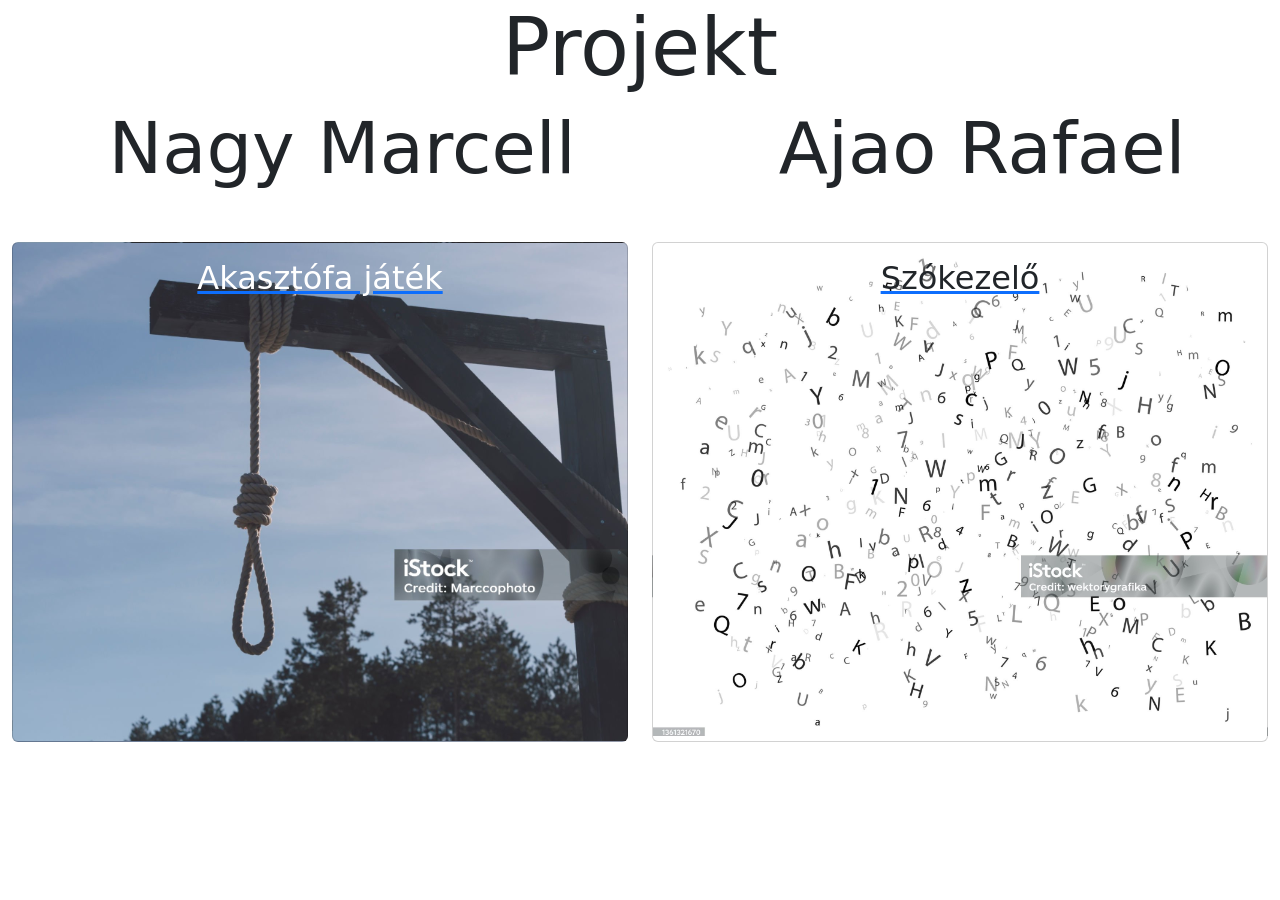
<file: frontend/html/index.html>
<!DOCTYPE html>
<html lang="hu">

<head>
    <meta charset="UTF-8" />
    <meta name="viewport" content="width=device-width, initial-scale=1.0" />
    <title>Főoldal</title>
    <!--!Bootstrap-->
    <link rel="stylesheet" href="../bootstrap/css/bootstrap.min.css" />
    <!--?Popper: dropdowns, popovers, tooltips-->
    <script src="../bootstrap/js/popper.min.js"></script>
    <script src="../bootstrap/js/bootstrap.min.js"></script>
    <!--!CSS-->
    <link rel="stylesheet" href="../css/index.css" />
    <!--!JavaScript-->
    <script src="../javascript/index.js"></script>
</head>

<body>
    <div class="container-fluid">
        <div class="row text-center">
            <h1 class="display-1">Projekt</h1>
            <table class="display-2">
                <tr>
                    <td>Nagy Marcell</td>
                    <td>Ajao Rafael</td>
                </tr>

            </table>
        </div>



        <div class="row">
            <div class="col-sm-6 mb-3 mb-sm-0">
                <a href="/akasztofa">
                    <div class="card" id="elso">
                        <div class="card-body">
                            <h5 class="card-title text-center">Akasztófa játék</h5>


                        </div>
                    </div>
                </a>
            </div>
            <div class="col-sm-6">
                <a href="/szokezelo">
                    <div class="card" id="masodik">
                        <div class="card-body">
                            <h5 class="card-title text-center">Szókezelő</h5>

                        </div>
                    </div>
                </a>
            </div>
        </div>
    </div>
</body>

</html>
</file>
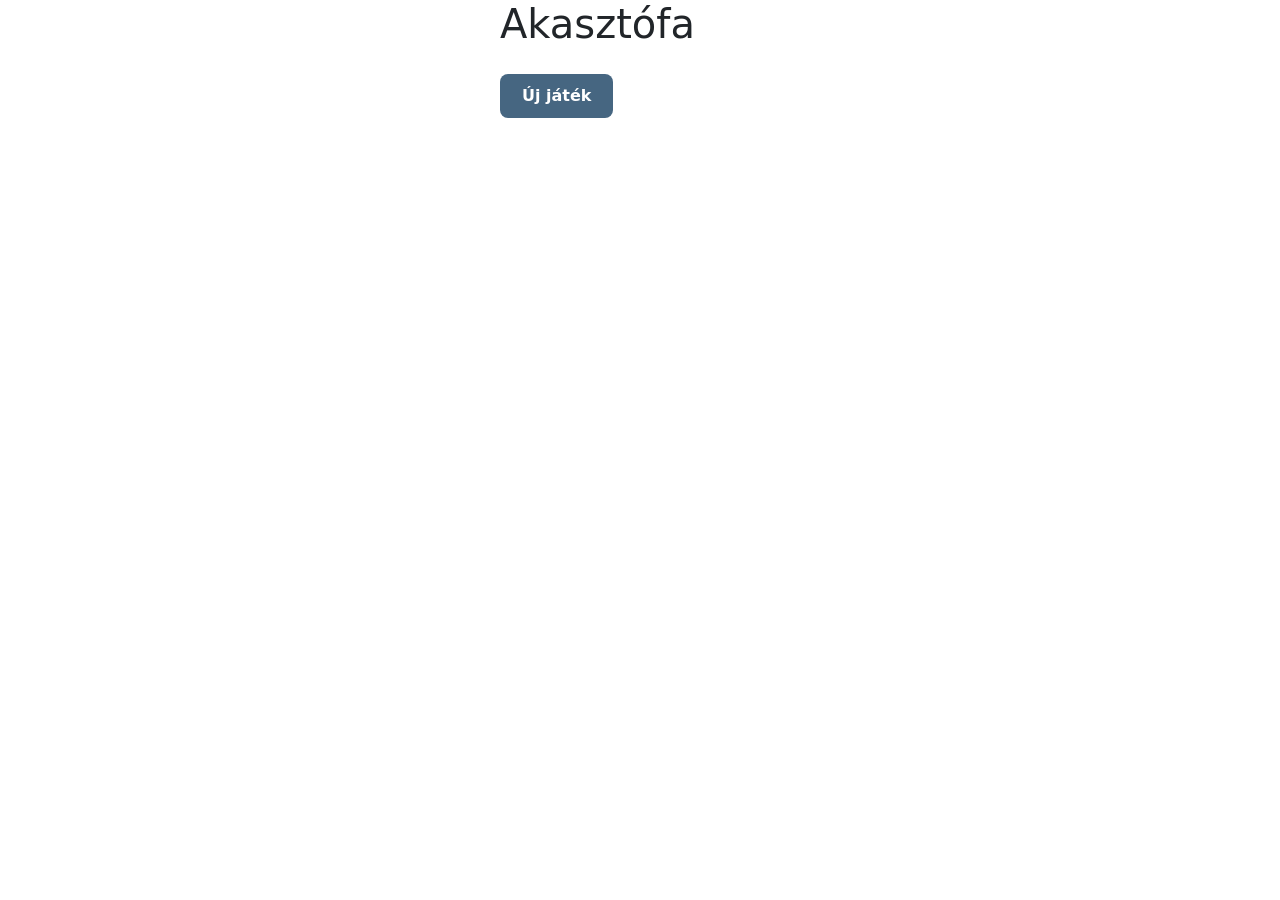
<file: frontend/html/akasztofa.html>
<!DOCTYPE html>
<html lang="hu">

<head>
    <meta charset="UTF-8" />
    <meta name="viewport" content="width=device-width, initial-scale=1.0" />
    <title>Főoldal</title>
    <!--!Bootstrap-->
    <link rel="stylesheet" href="../bootstrap/css/bootstrap.min.css" />
    <!--?Popper: dropdowns, popovers, tooltips-->
    <script src="../bootstrap/js/popper.min.js"></script>
    <script src="../bootstrap/js/bootstrap.min.js"></script>
    <!--!CSS-->
    <link rel="stylesheet" href="../css/index.css" />
    <!--!JavaScript-->
    <script src="../javascript/index.js"></script>
</head>

<body>
    <div class="keret">
            <h1>Akasztófa</h1>

            <div class="col-sm-6">
                <div class="img">

                </div>
            </div>
            <div class="col-sm-6">
                <div class="szo">

                </div>
                <div class="betuk">

                </div>
                <button type="button" id="ujJatek">Új játék</button>
            </div>
    </div>
</body>

</html>
</file>
<file: frontend/css/index.css>
table{
    margin-bottom: 50px;
}

.card{
    display: block;
    height: 500px;
    cursor: pointer;
}

.card-title{
    font-size: xx-large;
    text-align: center;
}

#elso{
    background-image: url(../akasztofa.jpg);
    background-position: center;
    background-size: cover;
    color: white;
}

#masodik{
    background-image: url(../szavak.jpg);
    background-position: center;
    background-size: cover;
}

.container-fluid{

}


.keret{
    margin-left: 500px;
    margin-right: 500px;

}


#ujJatek{

    margin-top: 18px;
    padding: 10px 22px;
    font-size: 1rem;
    font-weight: bold;
    border: none;
    border-radius: 8px;
    background-color: rgb(70, 102, 129);
    color: white;
    cursor: pointer;
}
</file>
